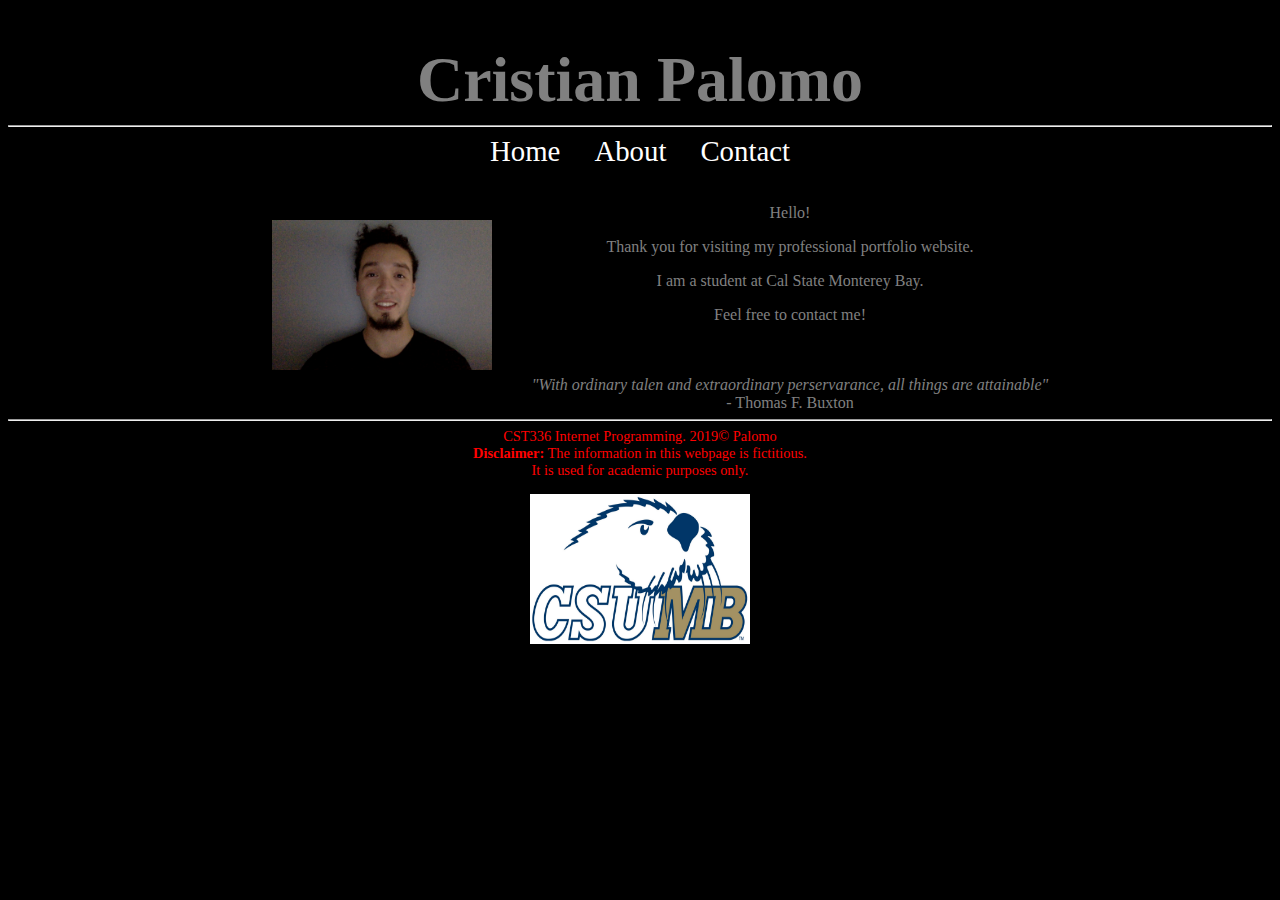
<file: index.html>
<!DOCTYPE html>
<html>
<!--

First Website
and comment
in html
(comments can span multiple lines)

-->

<!-- This is the head -->
<!-- All styles and javascript go inside the head -->
    <head>
        <meta charset="utf-8" />
        <title> Cristian Palomo: Personal Website </title>
        <link href="css/styles.css" rel="stylesheet" type="text/css" />
        <link href="https://fonts.googleapis.com/css?family=Bangers&display=swap" rel="stylesheet">
    </head>
<!-- closing head -->

    <!-- This is the body -->
    <!-- This is where we place the content of our website -->
    <body>
        <header>
            <h1> Cristian Palomo </h1>
        </header>
        <hr />
        <nav>
            <a href="index.html">Home</a>
            <a href="about.html">About</a>
            <a href="contact.html">Contact</a>
        </nav>
        
        <br /><br />
        
        <main>
            
            <figure>
                <img src="img/cristian_palomo.jpg" alt="Picture of Cristian Palomo" />
            </figure>
            
            <div>
                Hello! <br />
                <p>Thank you for visiting my professional portfolio website. </p>
                <p>I am a student at Cal State Monterey Bay. </p>
                <p>Feel free to contact me! </p>
                
                <br /><br />
                
                <em>"With ordinary talen and extraordinary perservarance, all things are attainable"</em><br />
                - Thomas F. Buxton
                
            </div>
            
        </main>
        
        <footer>
            <hr>
            CST336 Internet Programming. 2019&copy; Palomo <br />
            <strong> Disclaimer:</strong> The information in this webpage is fictitious. <br />
            It is used for academic purposes only.
            <figure>
                <img src="img/CSUMB-Logo.png" alt="Picture of Cristian Palomo" />
            </figure>
        </footer>
        
    </body>
        
        <!-- This is the footer -->
        <!-- The footer goes inside the body but not always -->
        <footer>
            
            
        </footer>
        <!-- closing footer -->
        
    </body>
    <!-- closing body -->

</html>
</file>
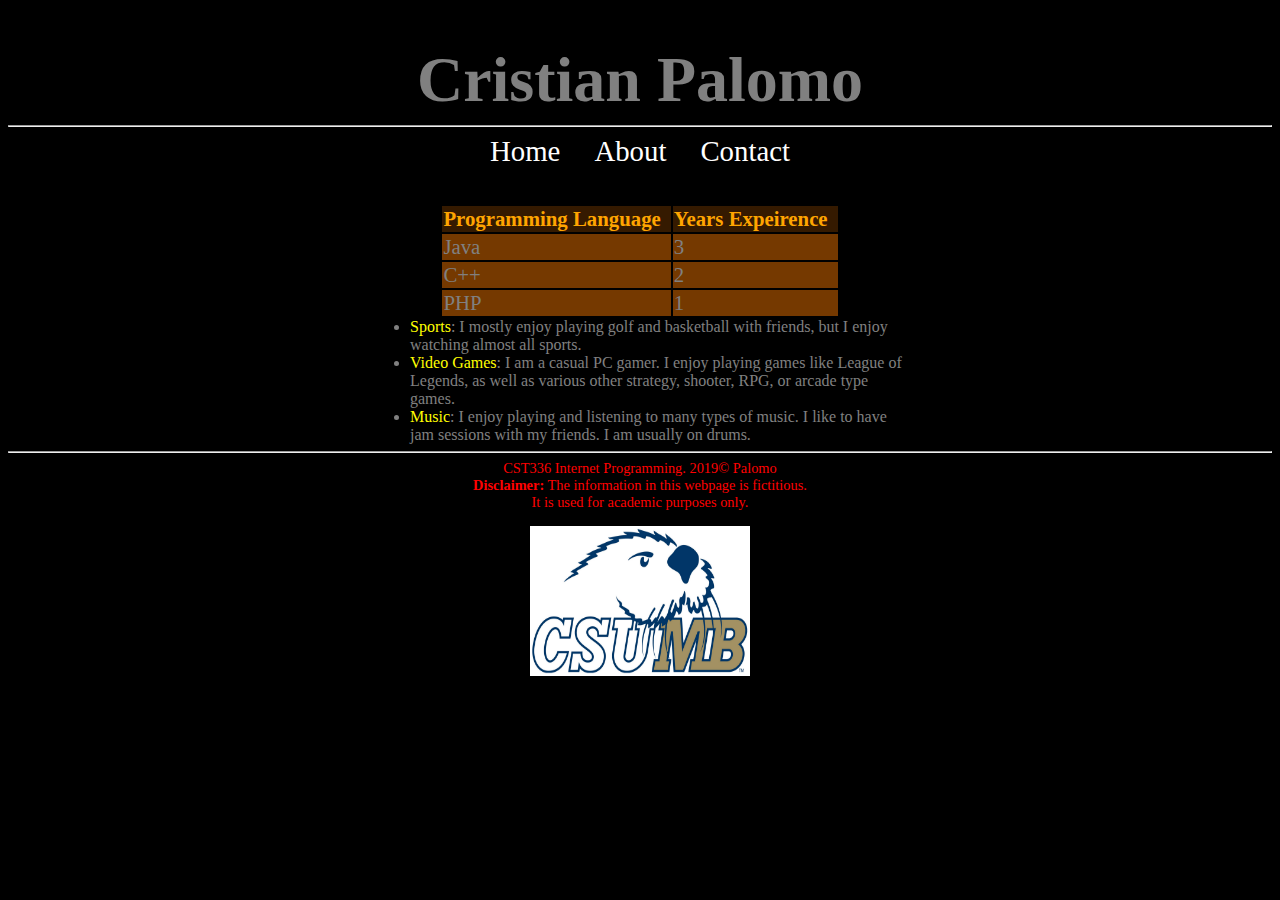
<file: about.html>
<!DOCTYPE html>
<html>
    <!--
     
     First Website
     and comment
     in html
     (comments can span multiple lines)
     
     -->
    
    <!-- This is the head -->
    <!-- All styles and javascript go inside the head -->
    <head>
        <meta charset="utf-8" />
        <title> Cristian Palomo: Personal Website </title>
        <link href="css/styles.css" rel="stylesheet" type="text/css" />
        <link href="https://fonts.googleapis.com/css?family=Bangers&display=swap" rel="stylesheet">
    </head>
    <!-- closing head -->
    
    <!-- This is the body -->
    <!-- This is where we place the content of our website -->
    <body>
        <header>
            <h1> Cristian Palomo </h1>
        </header>
        <hr />
        <nav>
            <a href="index.html">Home</a>
            <a href="about.html">About</a>
            <a href="contact.html">Contact</a>
        </nav>
        
        <br /><br />
        
        <div id="content">
            <table>
                <tr id="table-header">
                    <td><strong>Programming Language</strong></td>
                    <td><strong>Years Expeirence</strong></td>
                </tr>
                <tr class="table-row">
                    <td>Java</td>
                    <td>3</td>
                </tr>
                <tr class="table-row">
                    <td>C++</td>
                    <td>2</td>
                </tr>
                <tr class="table-row">
                    <td>PHP</td>
                    <td>1</td>
                </tr>
            </table>
            
            <ul>
                <li><span class="hobby">Sports</span>: I mostly enjoy playing golf and basketball with friends, but I enjoy watching
                    almost all sports.</li>
                <li><span class="hobby">Video Games</span>: I am a casual PC gamer. I enjoy playing games like League of Legends, as well as various
                other strategy, shooter, RPG, or arcade type games.</li>
                <li><span class="hobby">Music</span>: I enjoy playing and listening to many types of music. I like to have jam sessions with my friends.
                I am usually on drums. </li>
            </ul
            
        </div>
        
        <footer>
            <hr>
            CST336 Internet Programming. 2019&copy; Palomo <br />
            <strong> Disclaimer:</strong> The information in this webpage is fictitious. <br />
            It is used for academic purposes only.
            <figure>
                <img src="img/CSUMB-Logo.png" alt="Picture of Cristian Palomo" />
            </figure>
        </footer>
        
    </body>
    
    <!-- This is the footer -->
    <!-- The footer goes inside the body but not always -->
    <footer>
        
        
    </footer>
    <!-- closing footer -->
    
    </body>
    <!-- closing body -->
    
</html>
</file>
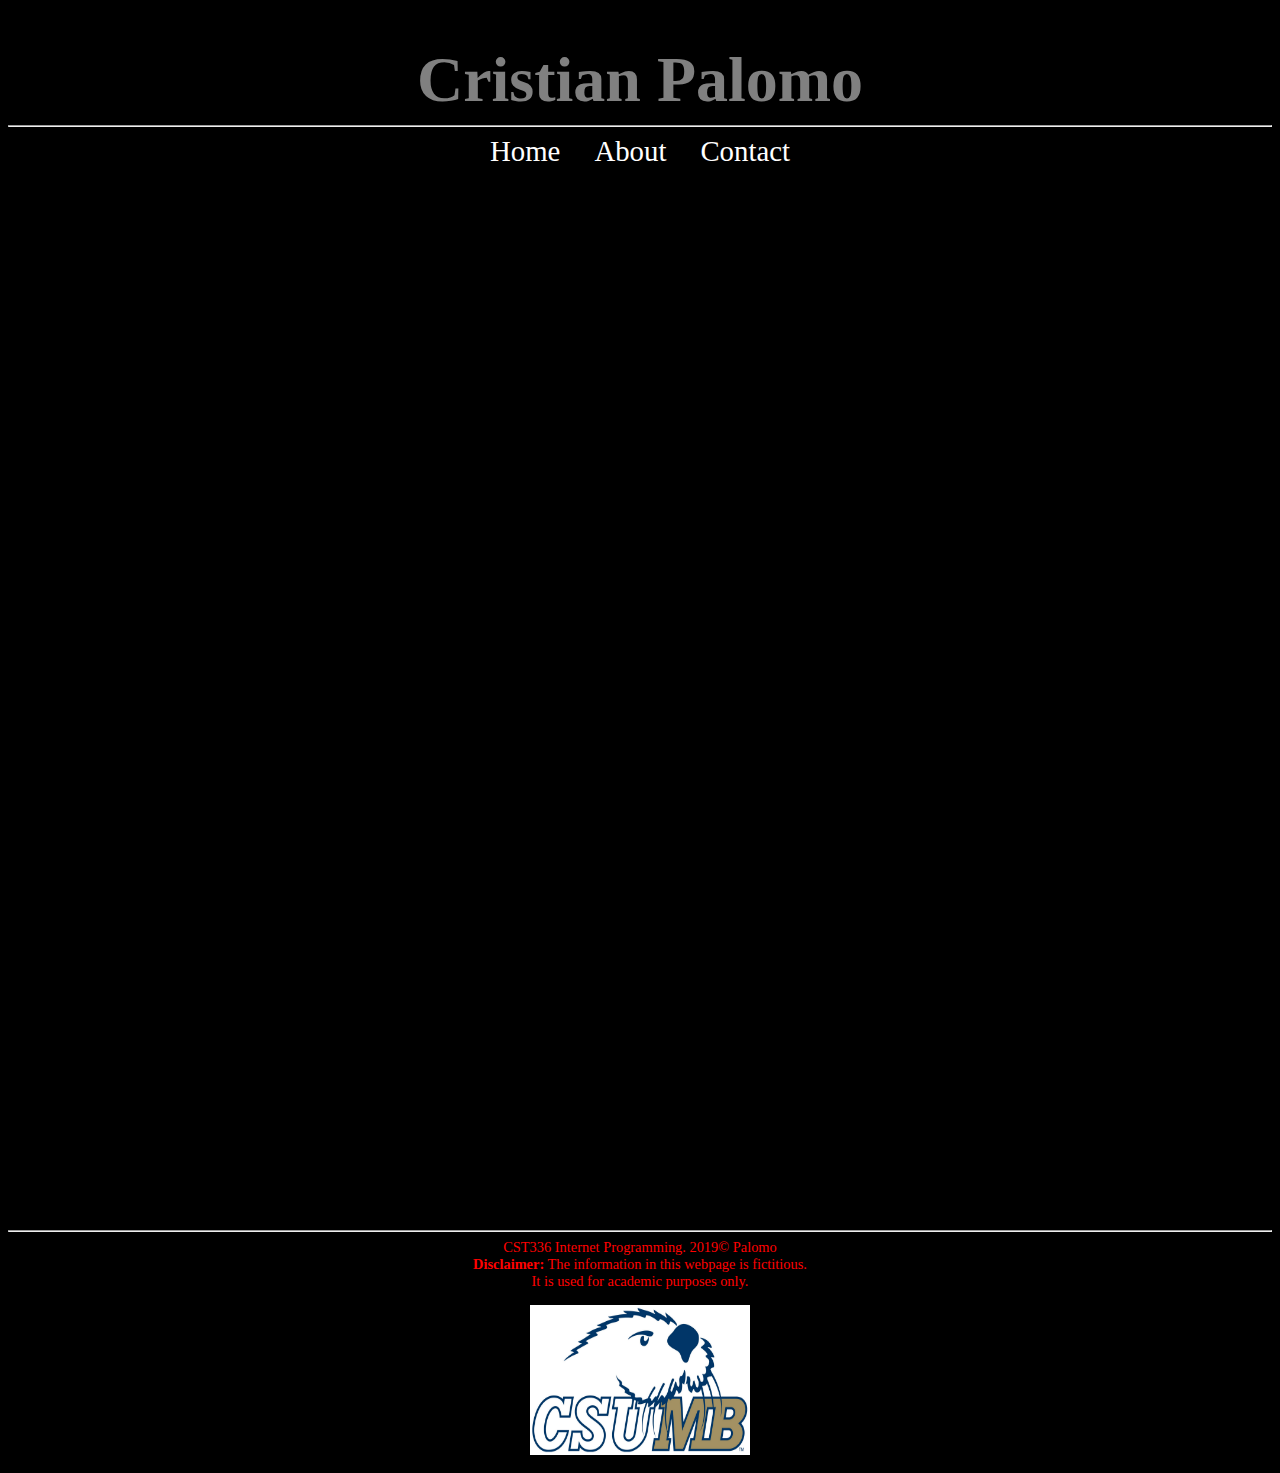
<file: contact.html>
<!DOCTYPE html>
<html>
    <!--
     
     First Website
     and comment
     in html
     (comments can span multiple lines)
     
     -->
    
    <!-- This is the head -->
    <!-- All styles and javascript go inside the head -->
    <head>
        <meta charset="utf-8" />
        <title> Cristian Palomo: Personal Website </title>
        <link href="css/styles.css" rel="stylesheet" type="text/css" />
        <link href="https://fonts.googleapis.com/css?family=Bangers&display=swap" rel="stylesheet">
    </head>
    <!-- closing head -->
    
    <!-- This is the body -->
    <!-- This is where we place the content of our website -->
    <body>
        <header>
            <h1> Cristian Palomo </h1>
        </header>
        <hr />
        <nav>
            <a href="index.html">Home</a>
            <a href="about.html">About</a>
            <a href="contact.html">Contact</a>
        </nav>
        
        <br /><br />
        
       <div id="content">
         <iframe src="https://docs.google.com/forms/d/e/1FAIpQLSdOPb-ZKnHZIiSVdQX9rg5rOsNvcS9QVvqB2ddVl6AV9rQ7iw/viewform?embedded=true" width="640" height="1015" frameborder="0" marginheight="0" marginwidth="0">Loading...</iframe>
       </div>
                
        <footer>
            <hr>
                CST336 Internet Programming. 2019&copy; Palomo <br />
                <strong> Disclaimer:</strong> The information in this webpage is fictitious. <br />
                It is used for academic purposes only.
            <figure>
                <img src="img/CSUMB-Logo.png" alt="Picture of Cristian Palomo" />
            </figure>
        </footer>
            
        </body>
    
    <!-- This is the footer -->
    <!-- The footer goes inside the body but not always -->
    <footer>
        
        
    </footer>
    <!-- closing footer -->
    
    </body>
    <!-- closing body -->
    
</html>
</file>
<file: css/styles.css>
body {
  background-color:black;
  color:gray;
  }

header, main, nav, footer {
  text-align: center;
  }

nav a {   /* links within “nav” container */
    padding:15px;
    padding-bottom:4px;
    font-size:1.8em;
    text-decoration: none;  /* removes underline */
    color: white;           /* by default, links are blue */
}

nav a:hover { /*psuedo class*/
     border-bottom:2px orange solid;
     font-size: 2em;
     transition: .9s; /* transition effect */
}

main {
  display: flex;
  justify-content: center;
}

footer {
  font-size:.9em;
  color:red;
}

table {
  margin: 0px auto;
}

td {
  padding-right: 10px;
  font-size: 1.3em;
}

td strong {
  color: orange;
}

#table-header {
  background-color: #351a00;
}

.table-row {
  background-color: #753900;
}

ul {
  width:500px;
  margin: 0 auto;
  text-alight: left;
}

.hobby {
  color: yellow;
}

h1 {
  font-family: ‘Bangers’, cursive;
  font-size: 4em;
  margin-bottom: 0px;
}

img {
  width: 220px;
  height: 150px;
}
</file>
